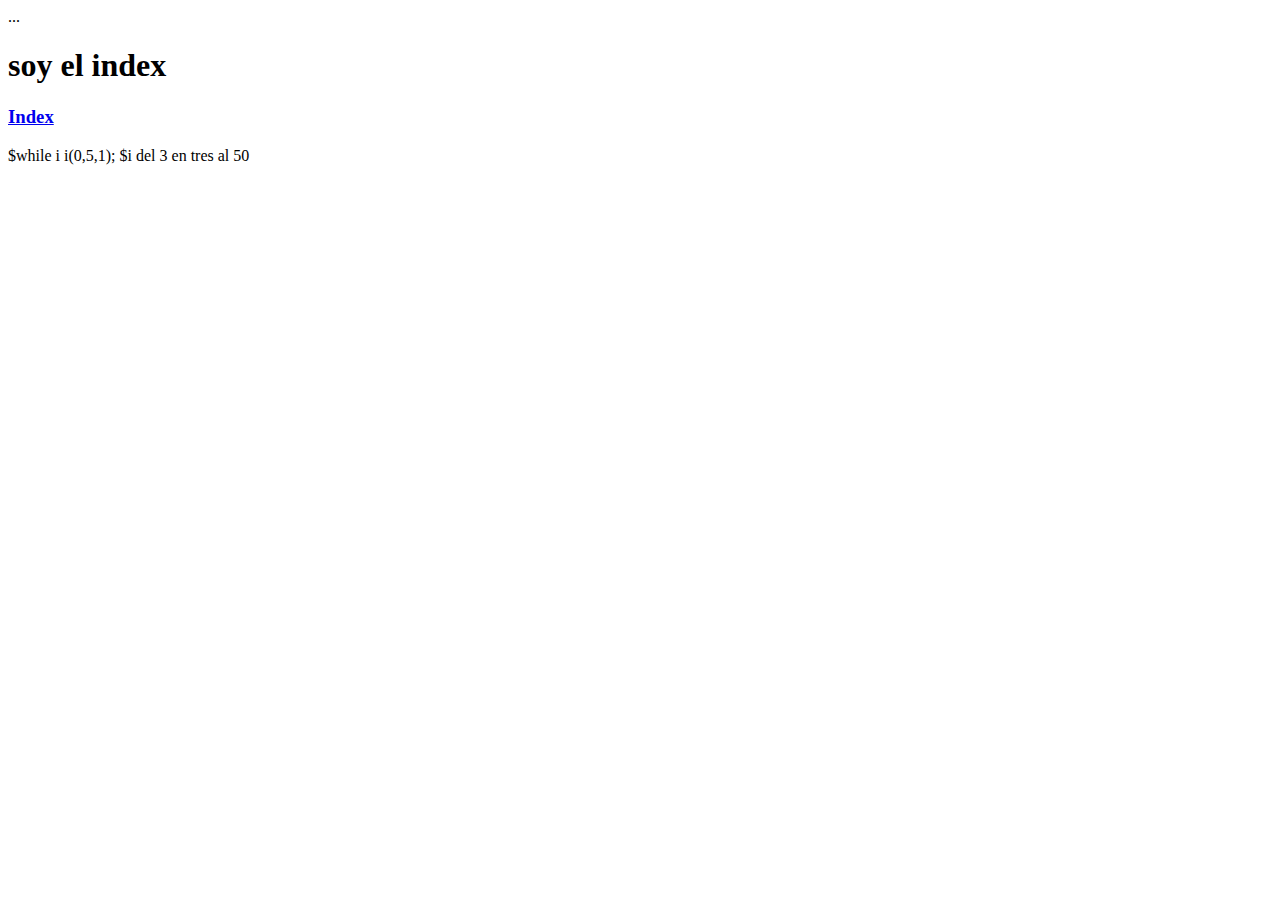
<file: templates/About.html>
<HTML>
    <HEAD>
        <TITLE>index</TITLE>
        
        ...
        
       
    </HEAD>

    <BODY>
        <h1> soy el index</h1>
        
        
    </BODY>
    
   <h3> <a href ="index"> Index </a> </h3>
    
    $while i i(0,5,1);
    $i
     
    
    
    
    del 3 en tres al 50
        
    
</HTML>
</file>
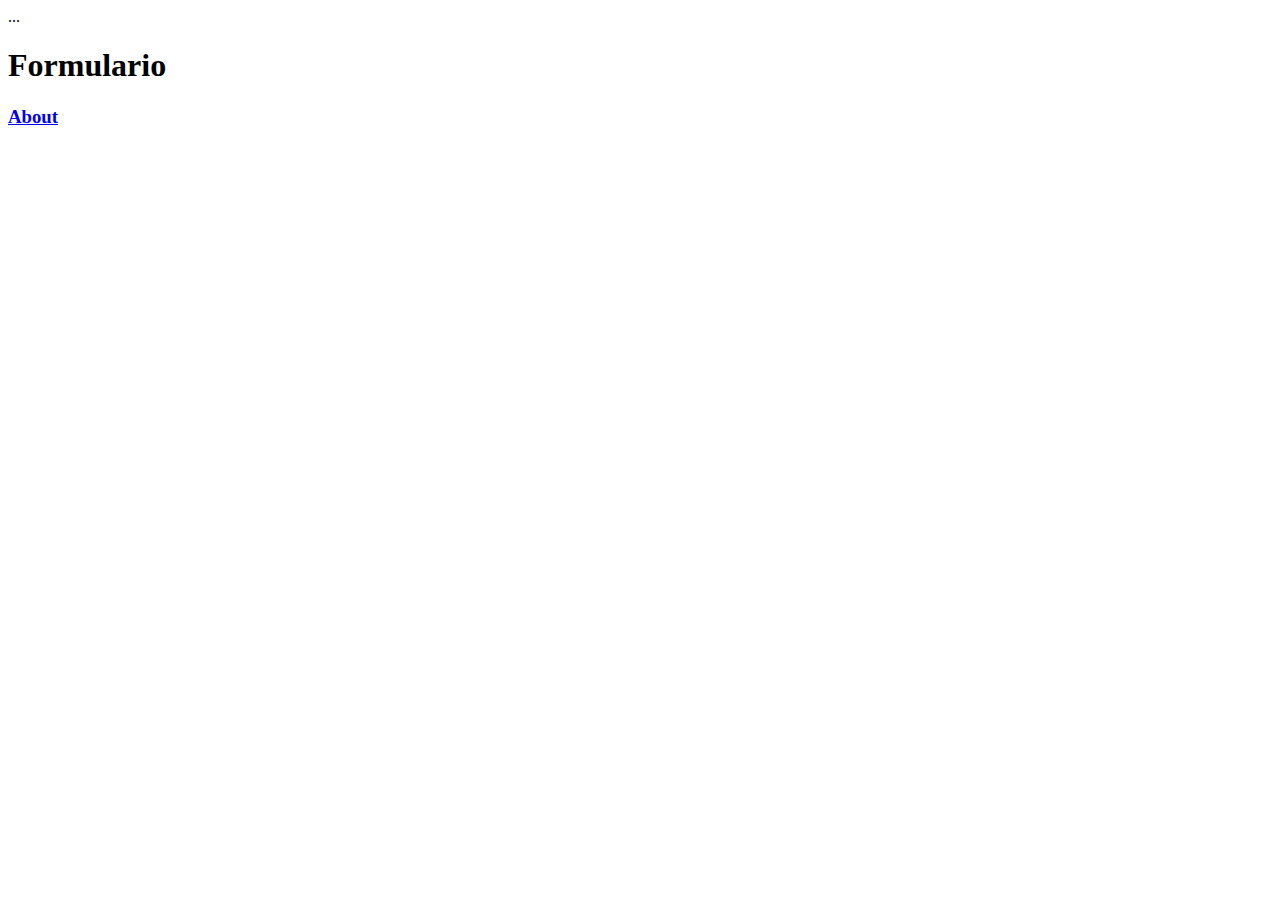
<file: templates/Formulario.html>
<HTML>
    
    <HEAD>
        <TITLE>index</TITLE>
        ...
        
        
    </HEAD>

    <BODY>
        
        <h1> Formulario</h1>
        
         <h3> <a href ="about">About </a> </h3>
        
        <form>
        
        
        
        </form>
        
    </BODY>
</HTML>
</file>
